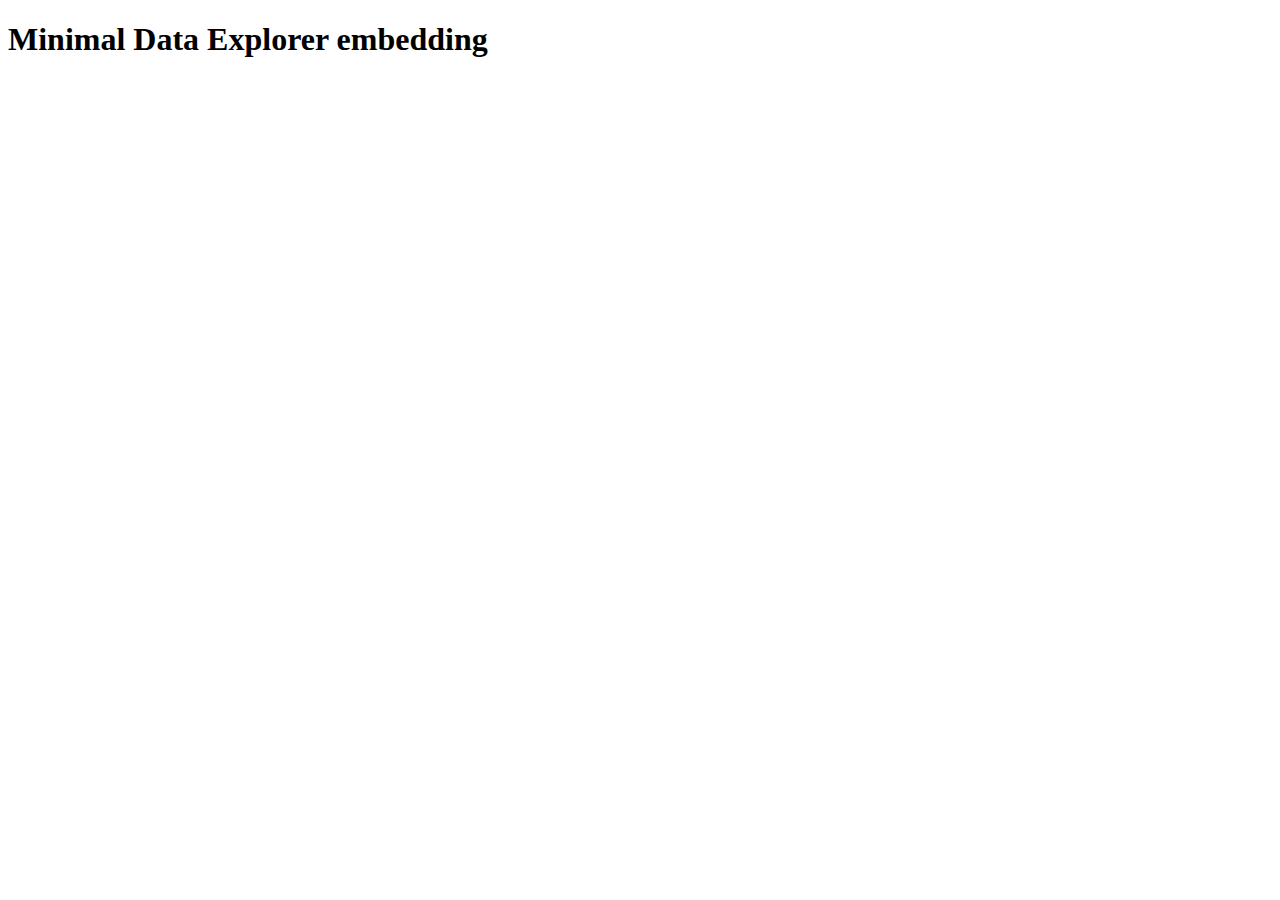
<file: minimal_dash_embedding_test.html>
<!DOCTYPE html>
<html>

<head>
    <title>Minimal Data Explorer embedding</title>
</head>

<body>

    <h1>Minimal Data Explorer embedding</h1>

    <div id="root">
    </div>


    <footer>
        <script>
            var remote_files_path="http://127.0.0.1:8000";
        </script>
        <script src="http://127.0.0.1:8000/assets/dynamic-load.js"></script>

    </footer>
</body>

</html>
</file>
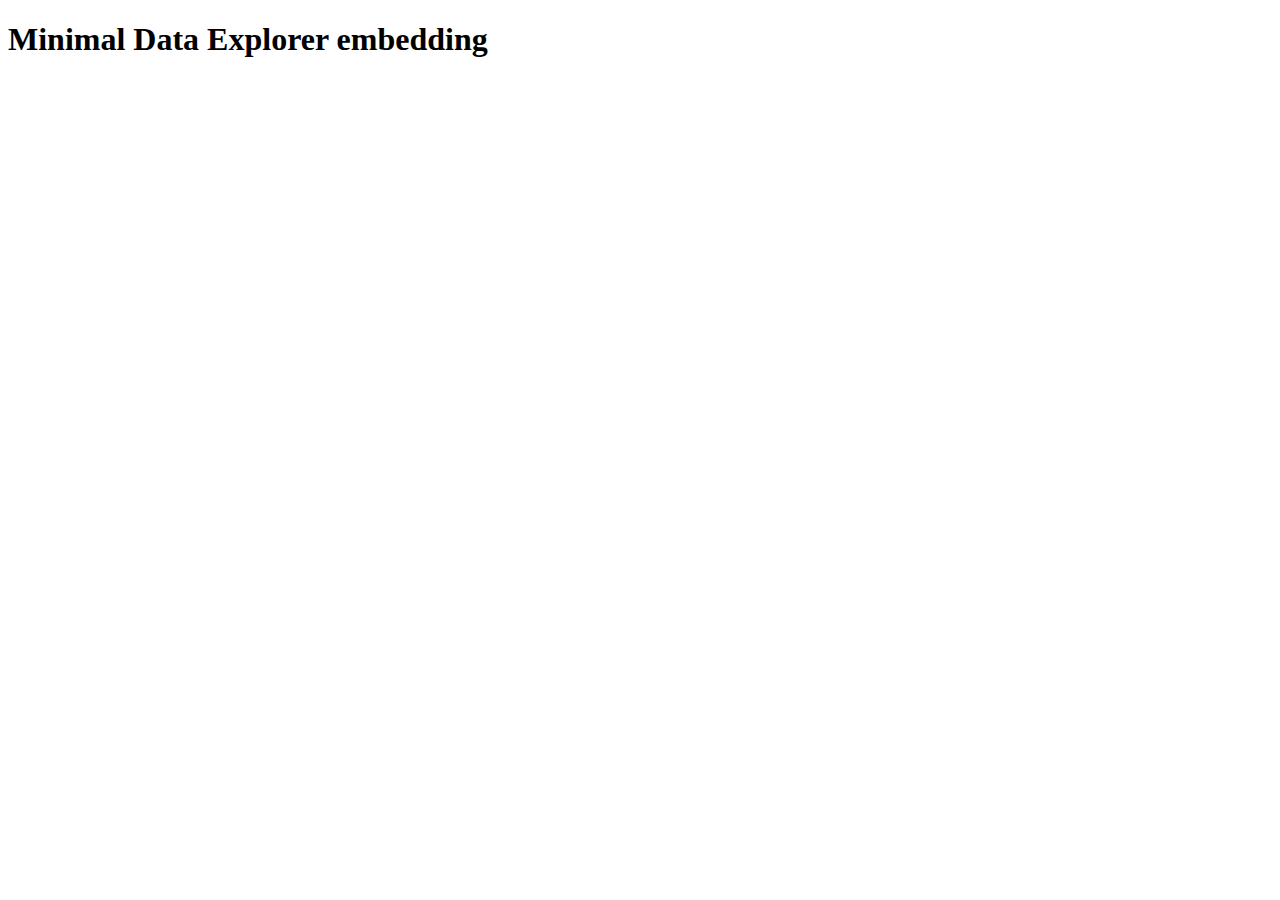
<file: minimal_dash_embedding_test_static.html>
<!DOCTYPE html>
<html>

<head>
    <title>Minimal Data Explorer embedding</title>
</head>

<body>
    <h1>Minimal Data Explorer embedding</h1>
    <script>
        var remote_files_path = "http://127.0.0.1:8000/"; var json_config = "TRANSMONNEE";</script>
    <script src="http://127.0.0.1:8000/assets/dynamic-load-2.js"></script>
    <div id="root"></div>
</body>

</html>
</file>
